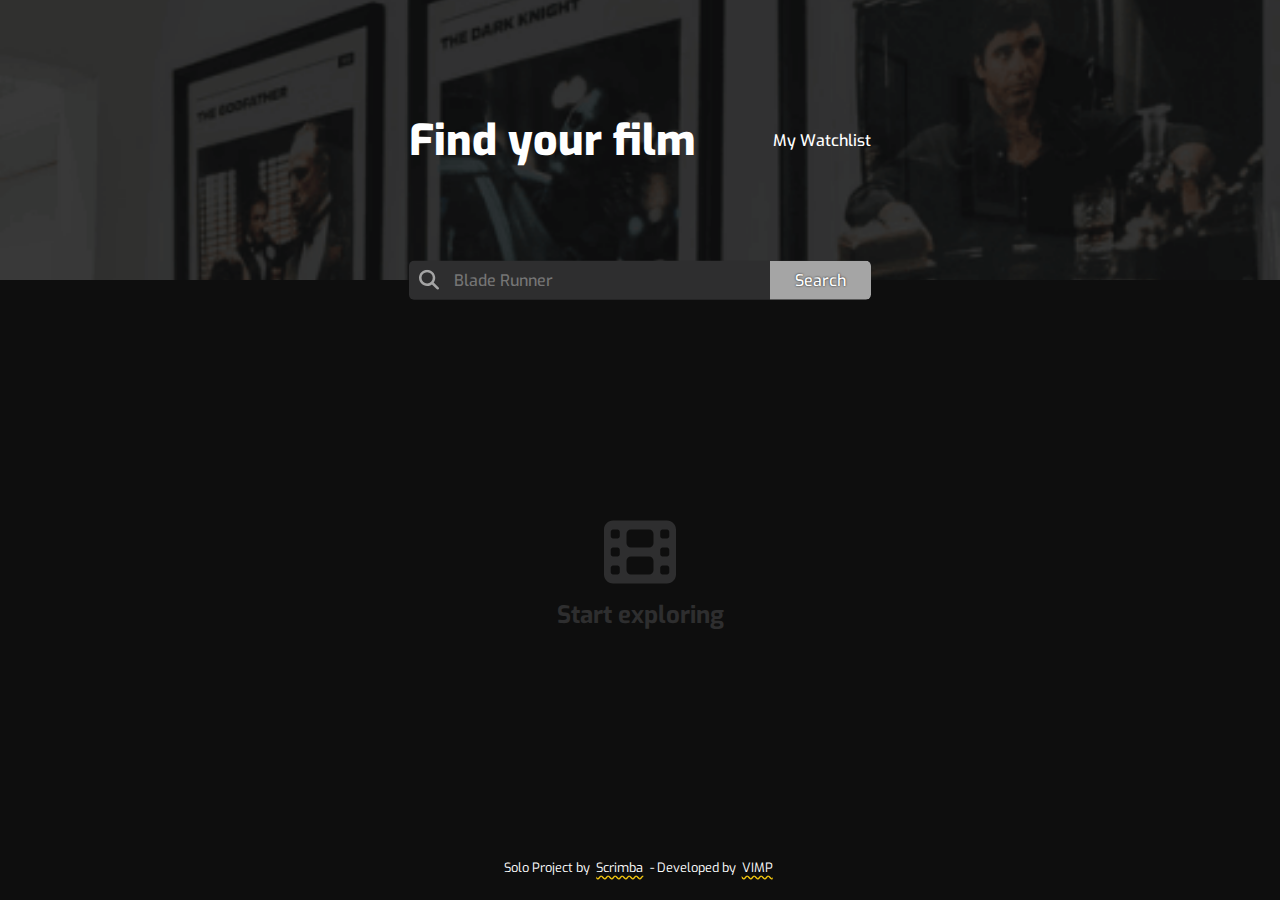
<file: index.html>
<!DOCTYPE html>
<html lang="en">

<head>
  <meta charset="UTF-8">
  <meta name="viewport" content="width=device-width, initial-scale=1.0">
  <title>Movie Watchlist</title>

  <link rel="apple-touch-icon" sizes="180x180" href="./assets/favicon/apple-touch-icon.png">
  <link rel="icon" type="image/png" sizes="32x32" href="./assets/favicon/favicon-32x32.png">
  <link rel="icon" type="image/png" sizes="16x16" href="./assets/favicon/favicon-16x16.png">

  <link rel="stylesheet" href="./css/font.css">
  <link rel="stylesheet" href="./css/reset.css">
  <link rel="stylesheet" href="./css/index.css">

  <link rel="manifest" href="./site.webmanifest">

  <script type="module" src="./js/index.js" defer></script>

</head>

<body class="body">
  <header class="header flex">
    <h1 class="sr-only">Movie Watchlist</h1>
    <nav class="container flex nav">
      <a href="./index.html" class="nav-cta nav-cta--active">Find your film</a>
      <a href="./pages/watchlist.html" class="nav-cta">My Watchlist</a>
    </nav>
  </header>

  <main class="main flex" id="main">
    <form action="#" id="search-form" class="search-form container flex" role="search" autocomplete="off">
      <div class="input-field">
        <svg xmlns="http://www.w3.org/2000/svg" viewBox="0 0 512 512" class="search-icon" aria-hidden="true"
          focusable="true">
          <path fill="currentColor"
            d="M416 208c0 45.9-14.9 88.3-40 122.7L502.6 457.4c12.5 12.5 12.5 32.8 0 45.3s-32.8 12.5-45.3 0L330.7 376c-34.4 25.2-76.8 40-122.7 40C93.1 416 0 322.9 0 208S93.1 0 208 0S416 93.1 416 208zM208 352a144 144 0 1 0 0-288 144 144 0 1 0 0 288z" />
        </svg>
        <input type="search" name="search" id="search" class="input-form" placeholder="Blade Runner"
          aria-label="Search for a movie.">
      </div>
      <button type="submit" class="search-btn">Search</button>
    </form>

    <div class="film-container" id="film-container"></div>
  </main>

  <footer class="footer">
    <p class="attribution">Solo Project by <a href="https://v2.scrimba.com/courses" target="_blank"
        rel="noopener noreferrer" class="attribution-cta">Scrimba</a> - Developed by <a
        href="https://github.com/mendezpvi/fcp-movie-watchlist" target="_blank" rel="noopener noreferrer"
        class="attribution-cta">VIMP</a></p>
  </footer>
</body>

</html>
</file>
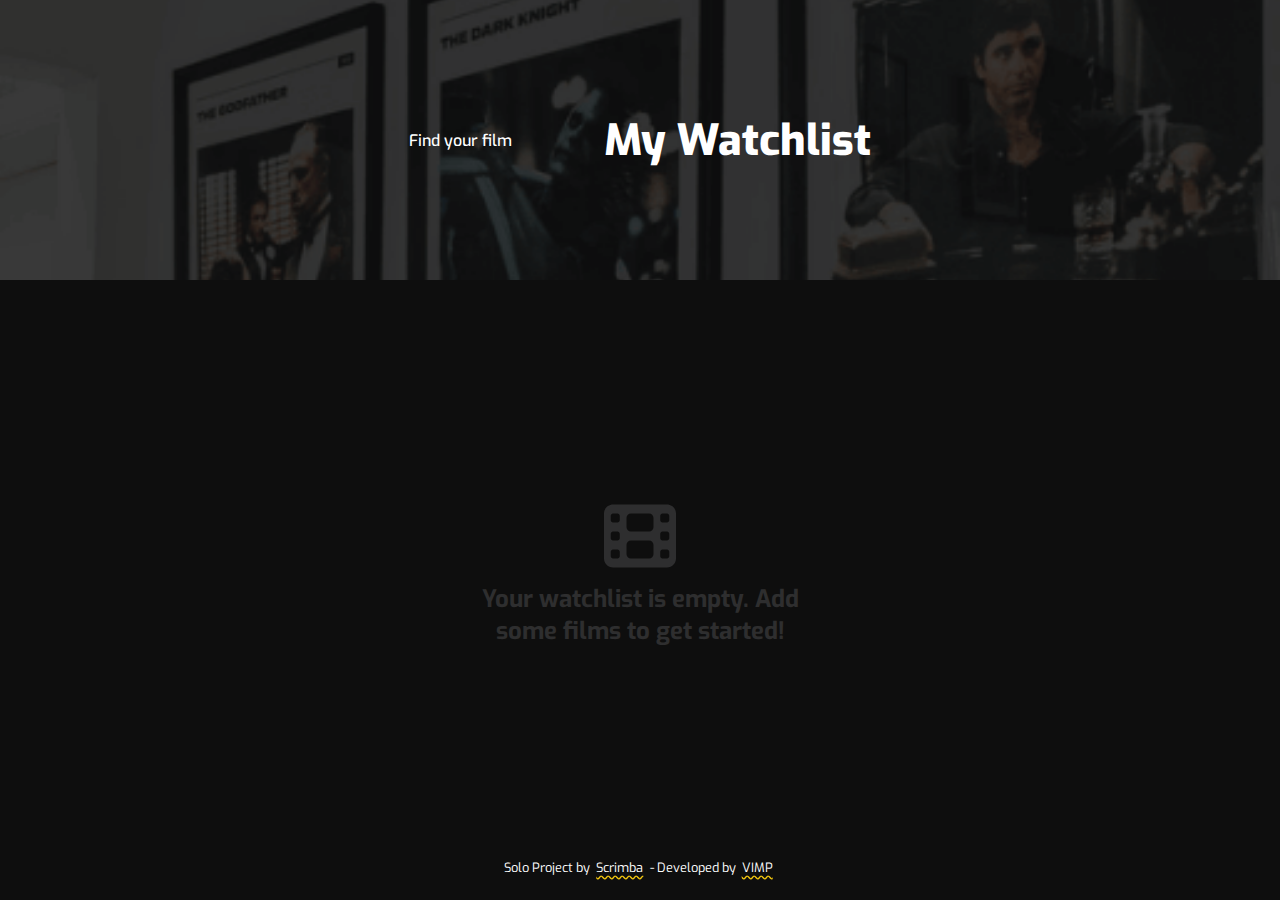
<file: pages/watchlist.html>
<!DOCTYPE html>
<html lang="en">

<head>
  <meta charset="UTF-8">
  <meta name="viewport" content="width=device-width, initial-scale=1.0">
  <title>Movie Watchlist</title>

  <link rel="apple-touch-icon" sizes="180x180" href="../assets/favicon/apple-touch-icon.png">
  <link rel="icon" type="image/png" sizes="32x32" href="../assets/favicon/favicon-32x32.png">
  <link rel="icon" type="image/png" sizes="16x16" href="../assets/favicon/favicon-16x16.png">

  <link rel="stylesheet" href="../css/font.css">
  <link rel="stylesheet" href="../css/reset.css">
  <link rel="stylesheet" href="../css/index.css">

  <link rel="manifest" href="../site.webmanifest">

  <script type="module" src="../js/renderWatchList.js" defer></script>

</head>

<body class="body">
  <header class="header flex">
    <h1 class="sr-only">Movie Watchlist</h1>
    <nav class="container flex nav">
      <a href="../index.html" class="nav-cta">Find your film</a>
      <a href="./pages/watchlist.html" class="nav-cta nav-cta--active">My Watchlist</a>
    </nav>
  </header>

  <main class="main flex" id="main">
    <div class="film-container flex-reverse" id="film-container"></div>
  </main>

  <footer class="footer">
    <p class="attribution">Solo Project by <a href="https://v2.scrimba.com/courses" target="_blank"
        rel="noopener noreferrer" class="attribution-cta">Scrimba</a> - Developed by <a
        href="https://github.com/mendezpvi/fcp-movie-watchlist" target="_blank" rel="noopener noreferrer"
        class="attribution-cta">VIMP</a></p>
  </footer>
</body>

</html>
</file>
<file: css/font.css>
@font-face {
  font-family: 'Exo';
  src: url('../assets/font/Exo.woff2') format('woff2');
  font-display: swap;
  font-style: normal;
  font-weight: 100 900;
}
</file>
<file: css/index.css>
:root {
  --ff-exo: 'Exo';
  --radius: 5px;
  --black: #0E0E0E;
  --dark-gray: #2E2E2F;
  --light-gray: #A5A5A5;
  --white: #FFF;
  --accent: #FF6500;
  --accent: #F6C90E;
}


/* UTILITY CLASSES */
.sr-only {
  position: absolute;
  width: 1px;
  height: 1px;
  padding: 0;
  margin: -1px;
  overflow: hidden;
  clip: rect(0, 0, 0, 0);
  white-space: nowrap;
  border: 0;
}

.container {
  inline-size: 462px;
  inline-size: clamp(20.625rem, 90vw, 28.875rem);
}

.flex {
  display: flex;
  justify-content: center;
  align-items: center;
}

.flex-reverse {
  display: flex;
  flex-direction: column-reverse;
}


/* LAYOUT */
.body {
  min-block-size: 100vh;
  min-block-size: 100dvh;
  display: grid;
  grid-template-rows: auto 1fr auto;
  font-family: var(--ff-exo), sans-serif;
  background-color: var(--black);
  color: var(--white);
}

.header {
  block-size: 17.5rem;
  background: url('../assets/image/hero.png') no-repeat center/cover;
}

.nav {
  justify-content: space-between;
}

.main {
  position: relative;
}

.film-container {
  margin-top: 2em;
}

.message-section {
  text-align: center;
  color: var(--dark-gray);
}

.footer {
  padding-block: 1.5em;
}


/* SEARCH FORM */
.search-form {
  position: absolute;
  top: 0;
  left: 50%;
  transform: translate(-50%, -50%);
  align-items: stretch;
  background-color: var(--dark-gray);
  border-radius: var(--radius);
  color: var(--light-gray);
  overflow: hidden;
}

.input-field {
  flex: 1;
  position: relative;
}

.input-form {
  padding: .55em 1em .55em 2.8em;
  inline-size: 100%;
  background-color: transparent;
  text-transform: capitalize;
}

.search-btn {
  padding-inline: 1.5em;
  text-shadow: 0 0 2px var(--black);
  background-color: var(--light-gray);
  border: 1px solid transparent;
  border-radius: 0 var(--radius) var(--radius) 0;
  transition: transform .3s ease;
}

.input-form,
.search-btn {
  font-weight: 500;
  color: var(--white);
}


/* CARD */
.film-card {
  margin-block: 2em;
  padding: 1em 1em 2em;
  inline-size: 90vw;
  max-inline-size: 24rem;
  display: grid;
  gap: 1em;
  font-size: 1rem;
}

.film-card:not(:last-of-type) {
  border-bottom: 2px solid var(--light-gray);
}

.film-poster {
  inline-size: 100%;
  aspect-ratio: 2/3;
}

.film-header,
.film-meta {
  justify-content: flex-start;
  gap: 1em;
}

.film-header {
  align-items: flex-start;
}

.film-details {
  align-self: center;
}

.film-meta {
  flex-wrap: wrap;
  margin-bottom: .7em;
  font-size: .8rem;
}

.film-name {
  margin-bottom: 1em;
  font-size: inherit;
}

.film-rating {
  font-size: .8rem;
}

.watchlist-btn {
  padding: .7em 1em;
  inline-size: 100%;
  gap: .5em;
  font-size: .85rem;
  font-weight: 500;
  border-radius: var(--radius);
  background-color: var(--white);
  transition: background-color .3s ease, transform .3s ease;
}

.film-plot {
  margin-top: 1em;
  font-size: .9rem;
  line-height: 1.5;
}


/* TYPOGRAPHY */
.nav-cta {
  font-weight: 500;
}

.nav-cta--active {
  font-size: clamp(1.8rem, 1rem + 4vw, 2.67rem);
  font-weight: 800;
}

.message-text {
  max-inline-size: 30ch;
  margin-top: .25em;
  font-size: 1.5rem;
  font-weight: 700;
  text-wrap: balance;
}

.attribution {
  font-size: .8rem;
  text-align: center;
}

.attribution-cta {
  --radius: 3px;
  padding: .25em;
  border-radius: var(--radius);
  text-decoration: underline wavy;
  text-decoration-color: var(--accent);
  text-underline-offset: 3px;
}


/* ICONS */
.search-icon {
  position: absolute;
  top: 50%;
  left: 0;
  transform: translate(50%, -50%);
  inline-size: 1.25rem;
  block-size: 1.25rem;
}

.film-icon {
  inline-size: 4.5rem;
}

.plus-icon,
.minus-icon {
  inline-size: 1rem;
  block-size: 1rem;
}


/* MEDIA QUERY */
@media (width >= 37rem) {
  .film-card {
    max-inline-size: 37.5rem;
    grid-template-columns: auto 1fr;
  }

  .film-poster {
    max-inline-size: 10rem;
  }

  .watchlist-btn {
    margin-left: auto;
    inline-size: max-content;
    inline-size: 6.8rem;
    background-color: transparent;
    color: inherit;
  }
}


/* STATES */
.search-btn:active,
.watchlist-btn:active {
  transform: scale(.9);
}

@media (hover:hover) {
  .nav-cta:hover {
    color: var(--accent);
  }

  .search-btn:hover {
    border-color: currentColor;
  }

  .search-btn:hover,
  .watchlist-btn:hover,
  .attribution-cta:hover {
    background-color: var(--dark-gray);
    color: var(--white);
  }

  .attribution-cta:hover {
    color: var(--accent);
    text-decoration: none;
  }
}
</file>
